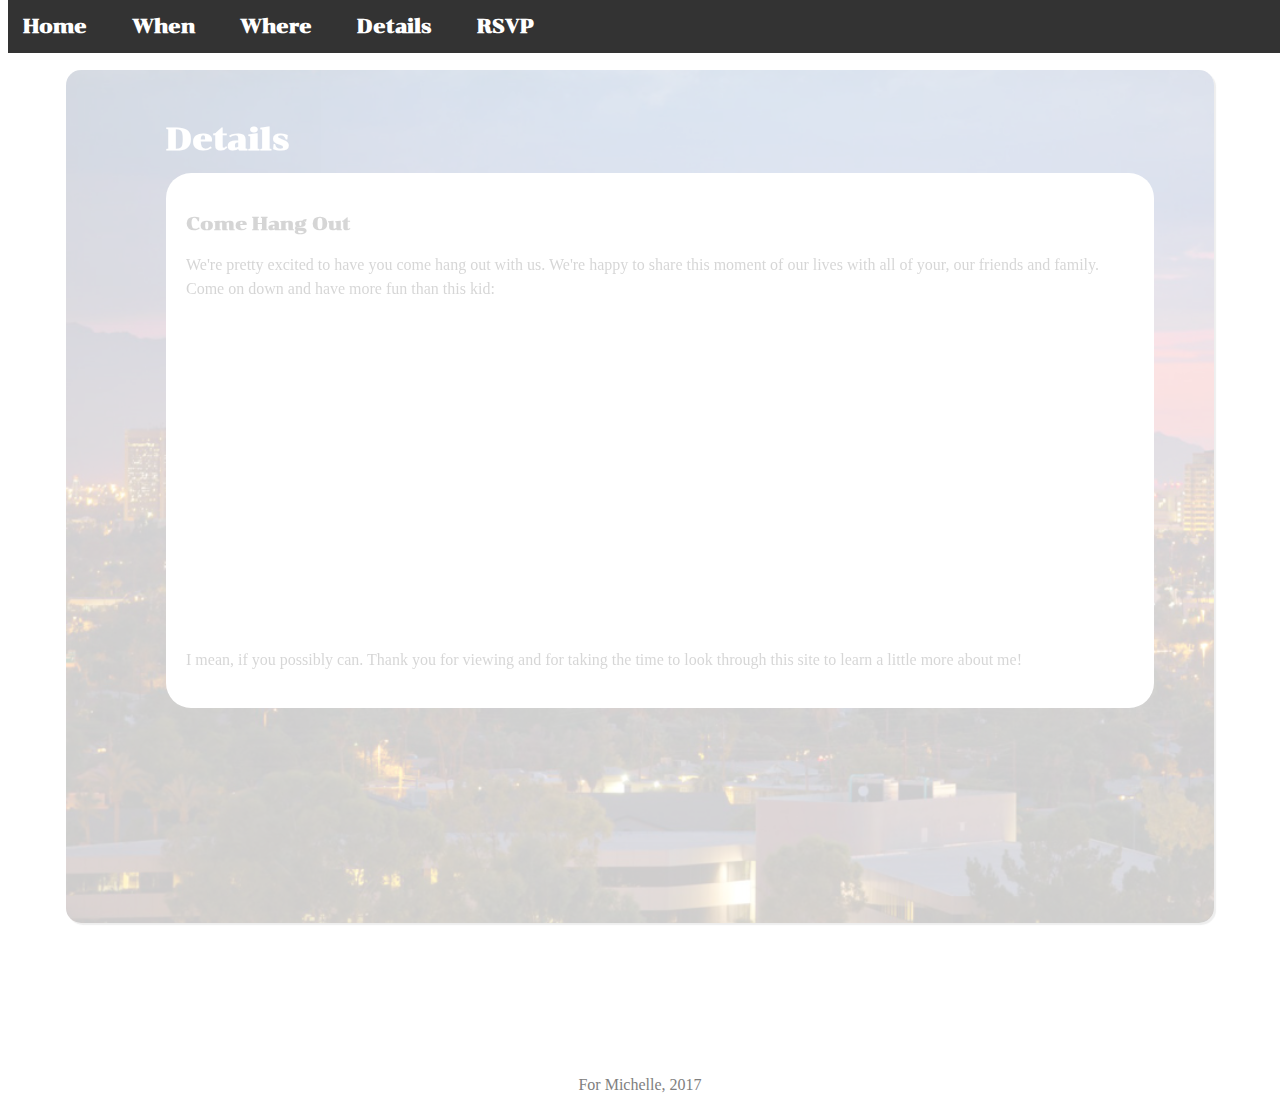
<file: details.html>
<!DOCTYPE html>
<html>
<head>
	<meta charset="utf-8">
	<title>Michelle&Paul :: Details</title>
	<link rel="stylesheet" type="text/css" href="countdown.css">
	<link href="https://fonts.googleapis.com/css?family=Chonburi|Codystar|Roboto+Mono|Shrikhand" rel="stylesheet">
	<script type="text/javascript" src="countdown.js"></script>
</head>
<body>
	<div id="nav">
		<a href="index.html">Home</a>
		<a href="when.html">When</a>
		<a href="where.html">Where</a>
		<a href="details.html">Details</a>
		<a href="rsvp.html">RSVP</a>
	</div>
	<div id="wrapper">
		<h2>Details</h2>
		<div id="contentBox">
			<h3>Come Hang Out</h3>
			<p>We're pretty excited to have you come hang out with us. We're happy to share this moment of our lives with all of your, our friends and family. Come on down and have more fun than this kid:</p>
			<!-- Embeds Youtube video and sets it's window to 560 by 315.  -->
			<iframe width="560" height="315" src="https://www.youtube.com/embed/NWqZ8uZwfsI" frameborder="0" allowfullscreen align="center"></iframe>
			<p>I mean, if you possibly can. Thank you for viewing and for taking the time to look through this site to learn a little more about me!</p>
		</div>
	</div>
	<footer>
		<p>For Michelle, 2017</p>
	</footer>
</body>
</html>
</file>
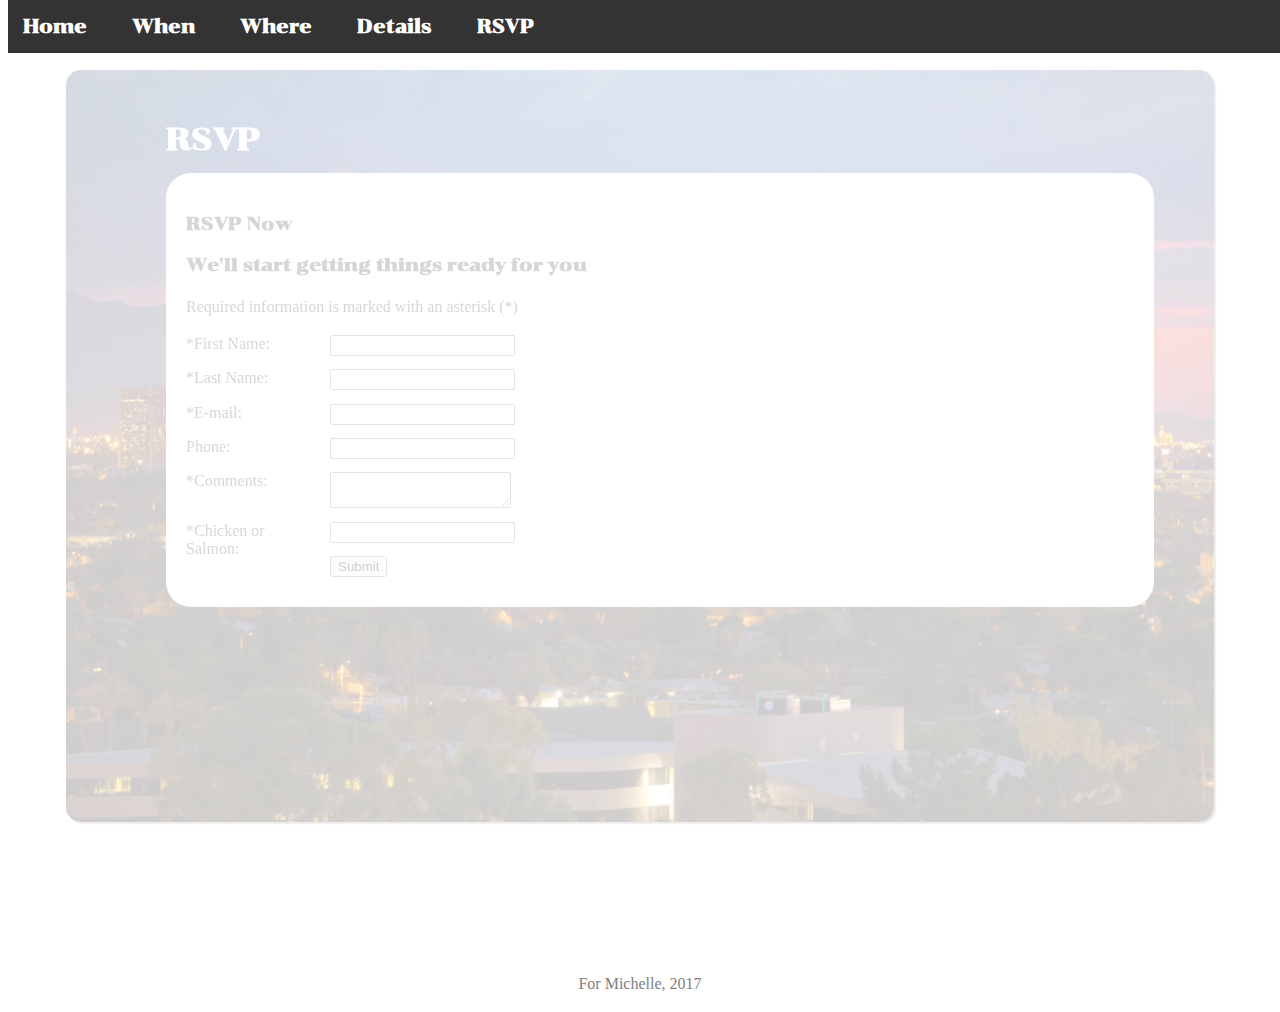
<file: rsvp.html>
<!DOCTYPE html>
<html>
<head>
	<meta charset="utf-8">
	<title>Michelle&Paul :: RSVP</title>
	<link rel="stylesheet" type="text/css" href="countdown.css">
	<link href="https://fonts.googleapis.com/css?family=Chonburi|Codystar|Roboto+Mono|Shrikhand" rel="stylesheet">
	<script type="text/javascript" src="countdown.js"></script>
</head>
<body>
	<div id="nav">
		<a href="index.html">Home</a>
		<a href="when.html">When</a>
		<a href="where.html">Where</a>
		<a href="details.html">Details</a>
		<a href="rsvp.html">RSVP</a>
	</div>
	<div id="wrapper">
		<h2>RSVP</h2>
		<div id="contentBox">
			<h3>RSVP Now</h3>
			<h3>We'll start getting things ready for you</h3>
			<p>Required information is marked with an asterisk (*)</p>
			<form method="post" action="http://webdevbasics.net/scripts/pacific.php">
				<label for="myFName">*First Name:</label>
					<input type="text" name="myFName" id="myFName" required>
				<label for="myLName">*Last Name:</label>
					<input type="text" name="myLName" id="myLName" required>
				<label for="myEmail">*E-mail:</label>
					<input type="email" name="myEmail" id="myEmail" required>
				<label for="myPhone">Phone:</label>
					<input type="tel" name="myPhone" id="myPhone">
				<label for="myComments">*Comments:</label>
					<textarea name="myComments" rows="2" cols="20" id="myComments" required></textarea>
				<label for="myFood">*Chicken or Salmon:</label>
					<input type="text">
				<input type="button" name="mySubmit" value="Submit" id="mySubmit" onclick="rsvp()">
			</form>
		</div>
	<!--<p id="quicklinks1"><a href="https://www.brophyprep.org/page/about/we-are-brophy/brophy-chapel"> ceremony </a></p>
	<p id="quicklinks1"><a href="http://www.arizonahistoricalsociety.org/museums/tempe/"> reception </a></p>
	<p id="quicklinks1"><a href="https://www.crateandbarrel.com/"> gifts </a></p>-->
	</div>
	<footer>
		<p>For Michelle, 2017</p>
	</footer>
</body>
</html>
</file>
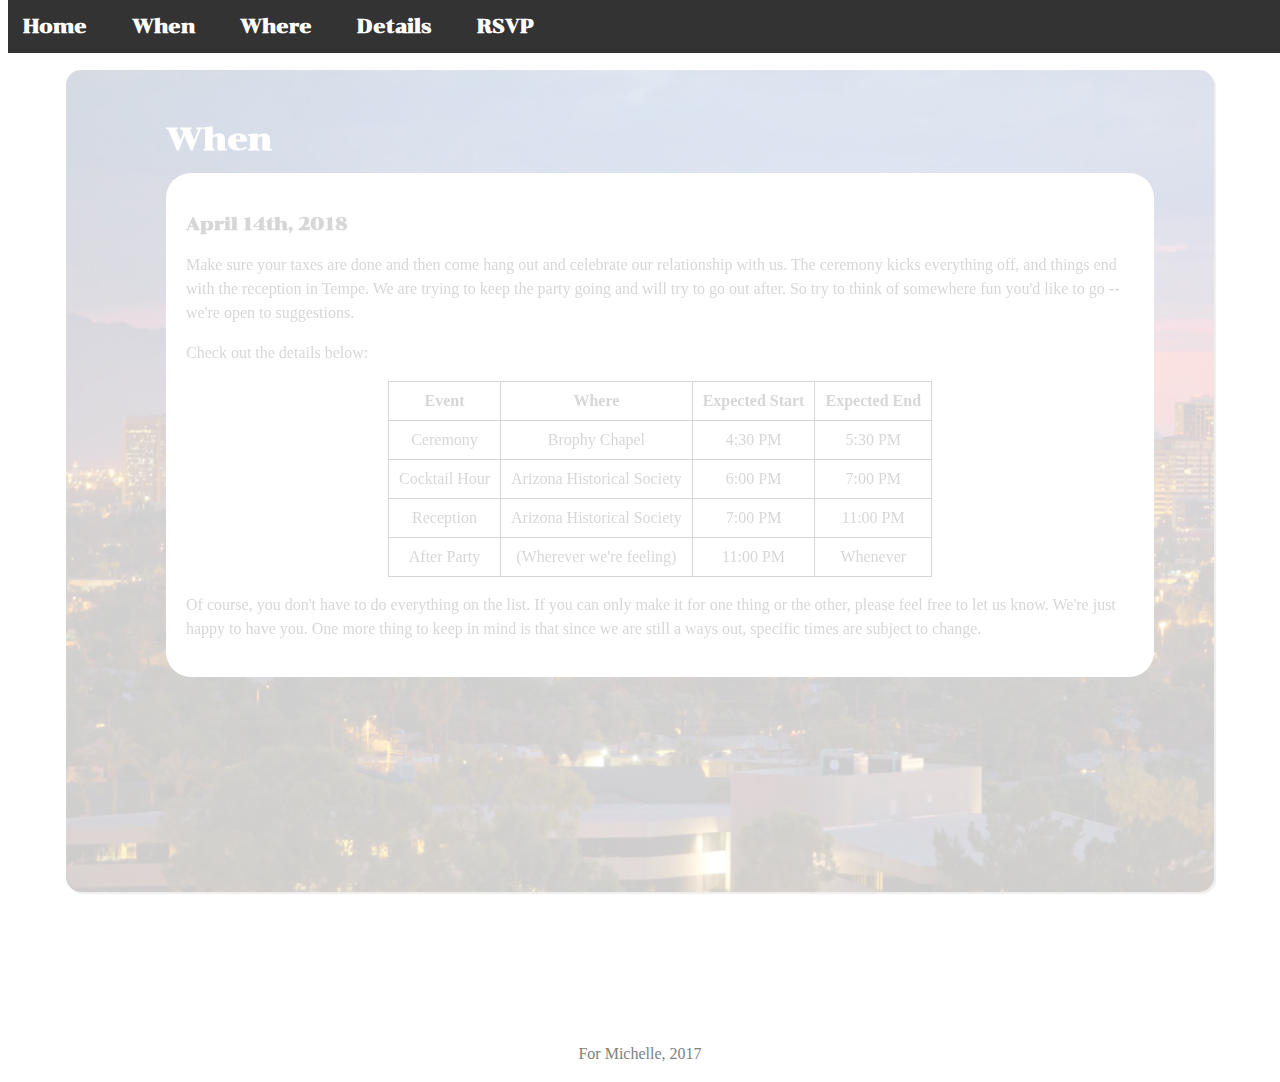
<file: when.html>
<!DOCTYPE html>
<html>
<head>
	<meta charset="utf-8">
	<title>Michelle&Paul :: When</title>
	<link rel="stylesheet" type="text/css" href="countdown.css">
	<link href="https://fonts.googleapis.com/css?family=Chonburi|Codystar|Roboto+Mono|Shrikhand" rel="stylesheet">
	<script type="text/javascript" src="countdown.js"></script>
</head>
<body>
	<div id="nav">
		<a href="index.html">Home</a>
		<a href="when.html">When</a>
		<a href="where.html">Where</a>
		<a href="details.html">Details</a>
		<a href="rsvp.html">RSVP</a>
	</div>
	<div id="wrapper">
		<h2>When</h2>
		<div id="contentBox"> <!-- This is the white box that all the content is displayed in -->
			<h3>April 14th, 2018</h3>
			<p>Make sure your taxes are done and then come hang out and celebrate our relationship with us. The ceremony kicks everything off, and things end with the reception in Tempe. We are trying to keep the party going and will try to go out after. So try to think of somewhere fun you'd like to go -- we're open to suggestions.</p>
			<p>Check out the details below:</p>
			<table> <!-- table begins -->
				<tr>
				<!-- Table heads: -->
					<th>Event</th>
					<th>Where</th>
					<th>Expected Start</th>
					<th>Expected End</th>
				</tr>
				<tr>
					<td>Ceremony</td>
					<td>Brophy Chapel</td>
					<td>4:30 PM</td>
					<td>5:30 PM</td>
				</tr>
				<tr>
					<td>Cocktail Hour</td>
					<td>Arizona Historical Society</td>
					<td>6:00 PM</td>
					<td>7:00 PM</td>
				</tr>
				<tr>
					<td>Reception</td>
					<td>Arizona Historical Society</td>
					<td>7:00 PM</td>
					<td>11:00 PM</td>
				</tr>
				<tr>
					<td>After Party</td>
					<td>(Wherever we're feeling)</td>
					<td>11:00 PM</td>
					<td>Whenever</td>
				</tr>
			</table>
			<p>Of course, you don't have to do everything on the list. If you can only make it for one thing or the other, please feel free to let us know. We're just happy to have you. One more thing to keep in mind is that since we are still a ways out, specific times are subject to change.</p>
		</div>
	</div>
	<footer>
		<p>For Michelle, 2017</p>
	</footer>
</body>
</html>
</file>
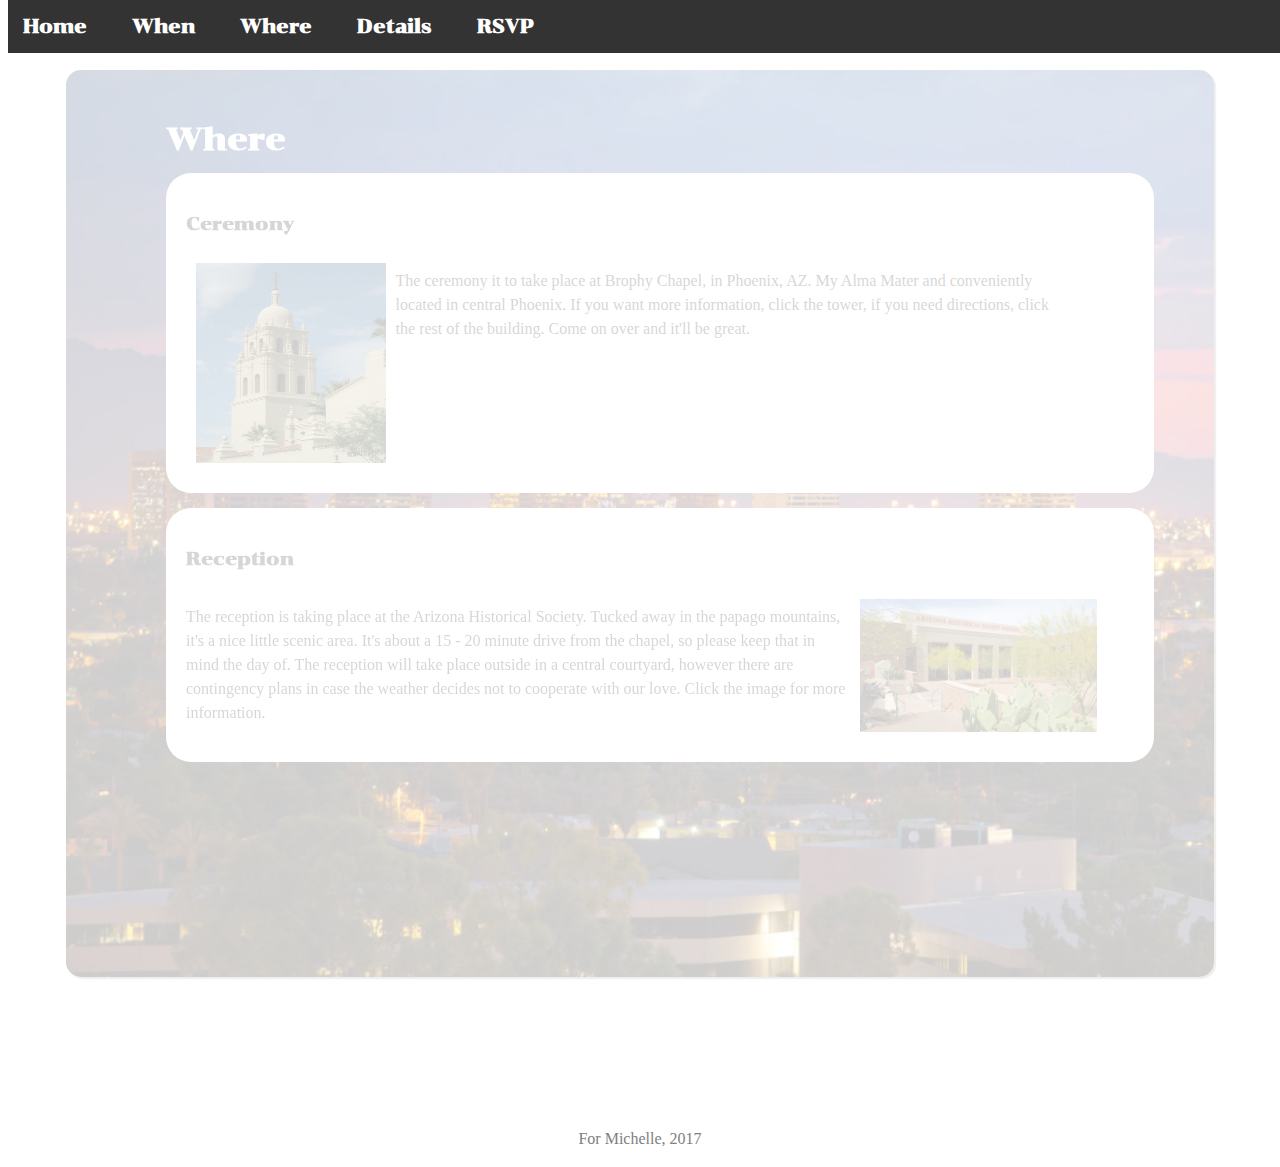
<file: where.html>
<!DOCTYPE html>
<html>
<head>
	<meta charset="utf-8">
	<title>Michelle&Paul :: Where</title>
	<link rel="stylesheet" type="text/css" href="countdown.css">
	<link href="https://fonts.googleapis.com/css?family=Chonburi|Codystar|Roboto+Mono|Shrikhand" rel="stylesheet">
	<script type="text/javascript" src="countdown.js"></script>
</head>
<body>
	<div id="nav">
		<a href="index.html">Home</a>
		<a href="when.html">When</a>
		<a href="where.html">Where</a>
		<a href="details.html">Details</a>
		<a href="rsvp.html">RSVP</a>
	</div>
	<div id="wrapper">
		<h2>Where</h2>
		<div id="contentBox">
			<h3>Ceremony</h3>
			<img src="chapel.jpg" id="chapel" alt="Brophy Chapel" usemap="#chapelMap"> <!-- Pulls in the picture of the chapel. Provides the alt text and ID to apply CSS as well -->
			<map name="chapelMap"> <!-- image map begins -->
				<!-- This first area shape covers the tower. It is a rectangle with the two opposite points being in the coords below -->
				<area shape="rect" coords="40,20,120,150" href="https://www.brophyprep.org/page/about/we-are-brophy/brophy-chapel">
				<!-- This one covers the rest of the building. Same deal - provides link to google maps and is a rectangle as well -->
				<area shape="rect" coords="125,70,200,200" href="https://www.google.com/maps/place/Brophy+Chapel/@33.5051471,-112.0746701,17z/data=!3m1!4b1!4m5!3m4!1s0x872b12eb26ef2645:0x104d95ec859f3416!8m2!3d33.5051471!4d-112.0724814">
			</map>
			<p class="whereText">The ceremony it to take place at Brophy Chapel, in Phoenix, AZ. My Alma Mater and conveniently located in central Phoenix. If you want more information, click the tower, if you need directions, click the rest of the building. Come on over and it'll be great.</p>
		</div>
		<div id="contentBox">
			<h3>Reception</h3>
			<p class="whereText">The reception is taking place at the Arizona Historical Society. Tucked away in the papago mountains, it's a nice little scenic area. It's about a 15 - 20 minute drive from the chapel, so please keep that in mind the day of. The reception will take place outside in a central courtyard, however there are contingency plans in case the weather decides not to cooperate with our love. Click the image for more information.</p>
			<a href="http://www.arizonahistoricalsociety.org/"><img src="AZS.jpg" alt="Arizona Historical Society" id="AZHS"> </a> <!-- Pulls in map of AZHS. Also make it a link to their website. -->
		</div>
	<!--<p id="quicklinks1"><a href="https://www.brophyprep.org/page/about/we-are-brophy/brophy-chapel"> ceremony </a></p>
	<p id="quicklinks1"><a href="http://www.arizonahistoricalsociety.org/museums/tempe/"> reception </a></p>
	<p id="quicklinks1"><a href="https://www.crateandbarrel.com/"> gifts </a></p>-->
	</div>
	<footer>
		<p>For Michelle, 2017</p>
	</footer>
</body>
</html>
</file>
<file: countdown.css>
/*nav bar*/
#nav {
	overflow: hidden;
	background-color: #333;
	position: fixed;
	top: 0;
	width: 100%;
}

#nav a {
	float: left;
	display: block;
	color: red;
	text-align: center;
	padding: 15px;
	padding-right: 30px;
	font-family: 'Chonburi', cursive; /*Links in external google fonts*/
	text-decoration: none;
	font-size: 1.2em;
	color: white;
}

#nav a:hover {/* Changes the color and font style when mouse hovers over nav links*/
	color: #C88545;
	font-style: italic;
}

#counter { /*All styles applied to the countdown on the home page*/
	color: #C88545;
	float: center;
	font-family: 'Codystar', cursive;
	font-size: 58px;
	text-align: center;
	font-weight: bold;
	margin: 30px auto;
	border-radius: 25px;
	padding: 20px;
	letter-spacing: -2px;
	font-weight: bold;
	background: rgba(0, 0, 0, .5);
	width: 90%;
}

/*Pulls in google fonts sets up colors, margins, and padding for headings*/

h1 {
	text-align: center;
	color: white;
	font-family: 'Chonburi', cursive;
	letter-spacing: -5px;
	font-size: 72px;
	margin-bottom: 0;
	padding-bottom: 20px;
	border-radius: 25px;
	padding-top: 20px;
}

h2 {
	color: white;
	font-family: 'Chonburi', cursive;
	font-size: 2em;
	margin: 0;
}

h3 {
	font-family: 'Chonburi', cursive;
	color: #333;
}

#wrapper {/* Sets up the size of the wrapper where the content is displayed. Also displays the background image. */
	margin-top: 70px;
	background: url(phoenix2.jpg);
	background-size: cover;
	opacity: 20%;
	box-shadow: 2px 2px 1px #aaa;
	width: 75%;
	margin-right: auto;
	margin-left: auto;
	border-radius: 15px;
	padding: 100px;
	padding-bottom: 200px;
	padding-top: 50px;
}

audio { /*Hides the audio element and only pulls from the button*/
	display: none;
}

p.mainscreen {
	text-align: center;
	font-family: 'Shrikhand', cursive;
	color: white;
	font-size: 32px;
	font-weight: bold;
	padding: 15px;
	margin: 0;
	padding-bottom: 75px;
}

a {
	font-size: 32px;
	font-family: arial;
	font-weight: bold;
}

button {
	font-size: 30px;
	font-family: arial;
	color: black;
	font-weight: bold;
	background-color: #BA5C0B;
	border-radius: 50px;
	color: white;
	display: block;
	margin: 0 auto;
	padding: 20px;
}

button:hover {
	background-color: #C9CACE;
}

footer {
	text-align: center;
	color: grey;
	margin-top: 150px;
}


/*Boxes holding content*/

#contentBox {
	background-color: white;
	color: #333;
	width: 100%;
	border-radius: 25px;
	padding: 20px;
	margin: 15px auto;
	overflow: auto; /*Allows for floated objects to stay in this parent element.*/
}

p {
	font-family: georgia;
	line-height: 1.5em;
}

/*Table settings*/

table {
	border-color: #333;
	border: solid 1px;
	border-collapse: collapse;
	margin: 10px auto;
}

td, /*displays the border between cells and spaces out the cells.*/
th {
	padding: 10px;
	border-color: #333;
	border: solid 1px;
	text-align: center;
}

/*images*/

#chapel {
	height: 200px;
	width: 150px;
	float: left;
	margin: 10px;
	width: 20%;
}

#AZHS {
	width: 25%;
	float: left;
	margin: 10px;
}

p.whereText {
	float: left;
	width: 70%;
	font-family: georgia;
	line-height: 1.5em;
}

/*RSVP form*/

form {
	display: inline-block;
	font-family: georgia;
	color: #333;
}

label {
	float: left;
	display: block;
	width: 8em;
	padding-right: 1em;
}

input {
	display: block;
	margin-bottom: 1em;
}

textarea { /*Brings the text area box in line for the form*/
	display: block;
	margin-bottom: 1em;
}

#mySubmit {
	margin: 10px;
}
</file>
